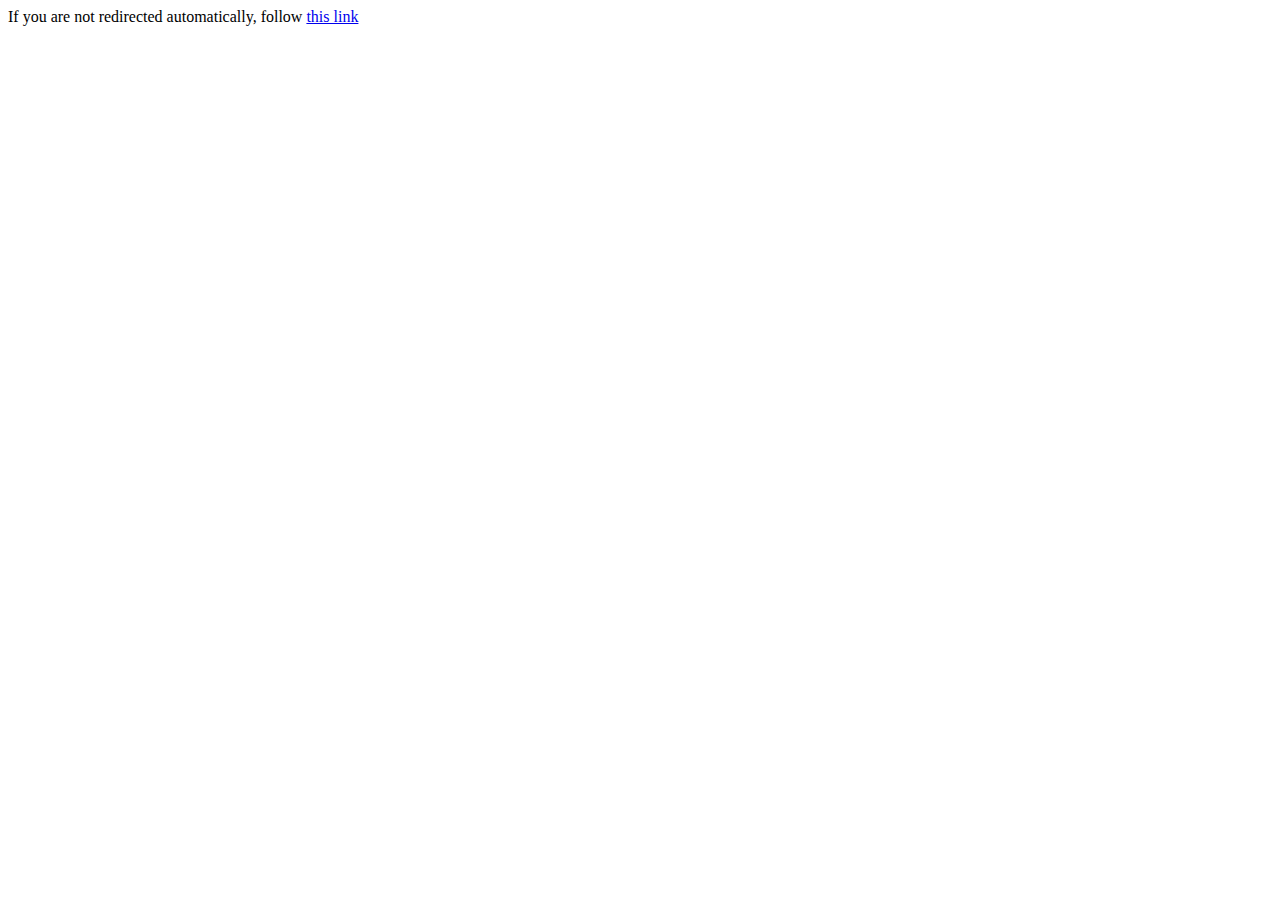
<file: Link/index.html>
<!DOCTYPE HTML> 
<html lang="en-US"> 
    <head> 
        <meta charset="UTF-8"> 
        <title>Redirection</title> 
    </head> 
    <body>
        If you are not redirected automatically, follow <a id="LinkToFollow" href='#'>this link</a> 
                           <script type="text/javascript">
                                  function getParameterByName(name) {
                                        name = name.replace(/[\[]/, "\\[").replace(/[\]]/, "\\]");
                                        var regex = new RegExp("[\\?&]" + name + "=([^&#]*)"),
                                                      results = regex.exec(location.search);
                                        return results === null ? "" : decodeURIComponent(results[1].replace(/\+/g, " "));
                                  }
 
                                  var linkid = getParameterByName("LinkId");
                                  if (linkid != "") {
                                        var linktofollowobj = document.getElementById("LinkToFollow");
                                        linktofollowobj.href = "https://cloudstone.sharepoint.com/Demo/SitePages/" + linkid + ".aspx";
                                        window.location.href = "https://cloudstone.sharepoint.com/Demo/SitePages/" + linkid + ".aspx";
                                  }
                                  </script>
    </body> 
</html>
</file>
